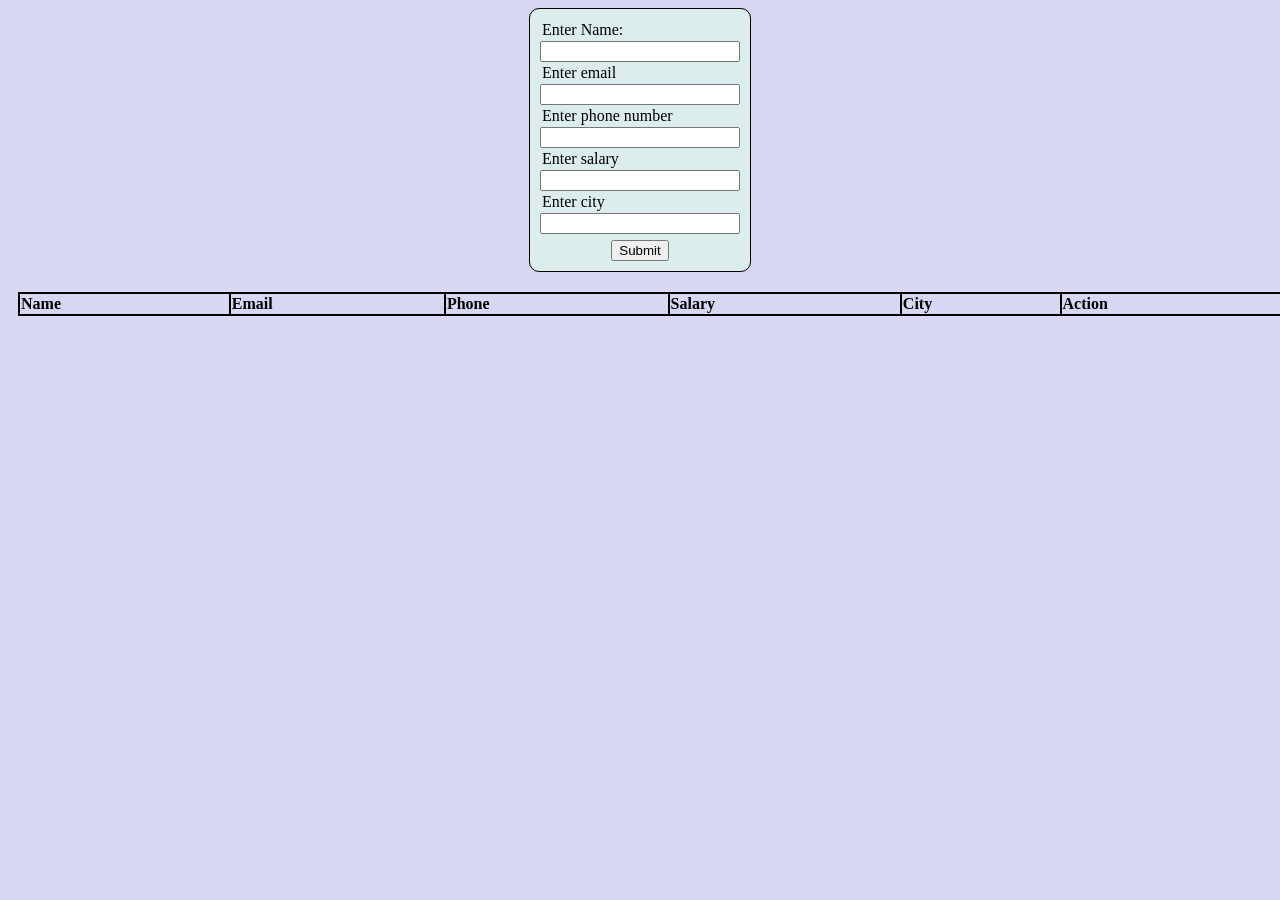
<file: 01-javascript-dom/crud-application/index.html>
<!DOCTYPE html>
<html lang="en">

<head>
    <meta charset="UTF-8">
    <meta name="viewport" content="width=device-width, initial-scale=1.0">
    <title>Document</title>
    <link rel="stylesheet" href="style.css">
</head>

<body>
    <center>
        <form onsubmit="submitData(event)">
            <label for="name">Enter Name:</label>
            <input type="text" id="name">
            <label for="email">Enter email</label>
            <input type="email" id="email">
            <label for="phone">Enter phone number</label>
            <input type="number" id="phone">
            <label for="salary">Enter salary</label>
            <input type="number" id="salary">
            <label for="city">Enter city</label>
            <input type="text" id="city">
            <button id="submit">Submit</button>
        </form>
    </center>
    <table>
        <thead>
            <tr>
                <th>Name</th>
                <th>Email</th>
                <th>Phone</th>
                <th>Salary</th>
                <th>City</th>
                <th>Action</th>
            </tr>
        </thead>
        <tbody id="tbody">

        </tbody>
    </table>
    <script src="script.js"></script>
</body>

</html>
</file>
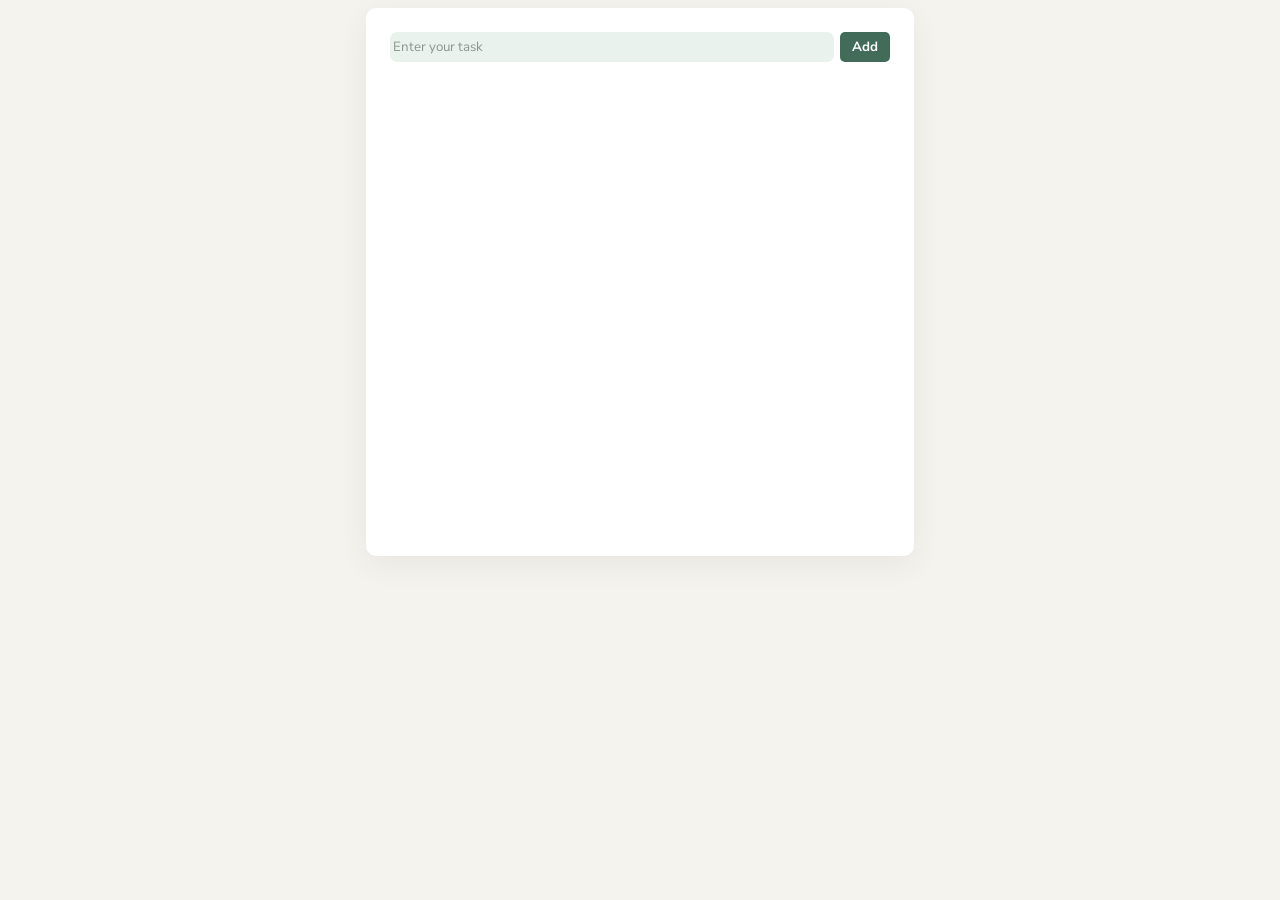
<file: 01-javascript-dom/todo-app/index.html>
<!DOCTYPE html>
<html lang="en">

<head>
    <meta charset="UTF-8">
    <meta name="viewport" content="width=device-width, initial-scale=1.0">
    <title>Document</title>
    <link rel="stylesheet" href="style.css">
</head>

<body>
    <center>
        <div class="parent">
            <div id="first-child">
                <input type="text" id="input" placeholder="Enter your task">
                <button onclick="addTodo()" class="add">Add</button>
            </div>
            <div id="second-child">
                <ul id="lists">
                </ul>
            </div>
        </div>
    </center>
    <script src="script.js"></script>
</body>

</html>
</file>
<file: 01-javascript-dom/crud-application/style.css>
body {
     background-color: rgb(215, 215, 244);
 }

 form {
     width: 200px;
     padding: 10px;
     border: 1px solid black;
     border-radius: 10px;
     background-color: rgb(220, 237, 237);
 }

 label {
     display: block;
     text-align: left;
     margin: 2px;
 }

 input {
     display: block;
     width: 100%;
     box-sizing: border-box;
 }

 #submit {
     margin-top: 6px;
 }

 table {
     width: 100vw;
     margin-top: 20px;
     margin-left: 10px;
     margin-right: 10px;
     border-collapse: collapse;
 }

 thead {
     width: 100%;
     text-align: left;
     border: 2px solid black;
 }

 tbody {
     border: 2px solid black;
 }

 td,
 th {
     border: 2px solid black;
 }
</file>
<file: 01-javascript-dom/todo-app/style.css>
@import url('https://fonts.googleapis.com/css2?family=Nunito+Sans:wght@400;500;600;700;800&display=swap');

body {
    font-family: 'Nunito Sans', sans-serif;
    background-color: #F5F3EE;
    color: #26352E;
}

.parent {
    width: 500px;
    height: 500px;
    background-color: #FFFFFF;
    box-shadow: 0 8px 30px rgba(38, 53, 46, 0.07);
    padding: 24px;
    border-radius: 10px;
}

#first-child {
    display: flex;
    gap: 6px;
}

#input {
    flex: 1;
    box-sizing: border-box;
    text-align: left;
    border-radius: 7px;
    height: 30px;
    border: 1px solid transparent;
    background-color: #EAF2ED;
    color: #26352E;
    font-family: inherit;
    outline: none;
    transition: 0.2s;
}

#input:focus {
    border-color: #426B5A;
    background-color: #FFFFFF;
}

#input::placeholder {
    color: #89958D;
}

.add {
    height: 30px;
    border: none;
    width: 50px;
    background-color: #426B5A;
    color: white;
    border-radius: 5px;
    font-family: inherit;
    font-weight: 700;
    cursor: pointer;
    transition: 0.2s;
    text-align: center;
}

.add:hover {
    background-color: #78bb9f;
}

#second-child {
    margin-top: 10px;
    padding: 8px;
}

#lists {
    width: 100%;
    box-sizing: border-box;
    list-style: none;
    padding: 0;
    margin: 0;
}

span {
    background-color: aquamarine;
}

.div1 {
    width: 75%;
    display: flex;
    justify-content: left;
    align-items: center;
    box-sizing: border-box;
    min-width: 0;
}

p {
    margin: 3px;
    box-sizing: border-box;
    overflow-wrap: anywhere;
}

.div2 {
    width: 25%;
    display: flex;
    justify-content: right;
    align-items: center;
    box-sizing: border-box;
    flex-shrink: 0;
}

.items {
    display: flex;
    margin-top: 10px;
    padding: 4px;
    box-sizing: border-box;
    background-color: #F1F5F1;
    border-radius: 10px;
    color: #26352E;
}

.newButton {
    border: none;
    box-sizing: border-box;
    margin-right: 0px;
    background-color: #DCE9DF;
    color: #426B5A;
    font-family: inherit;
    font-weight: 700;
    cursor: pointer;
    transition: 0.2s;
    border-radius: 7px;
    padding: 7px 14px;
}

.newButton:hover {
    background-color: #C9DDCE;
}
</file>
